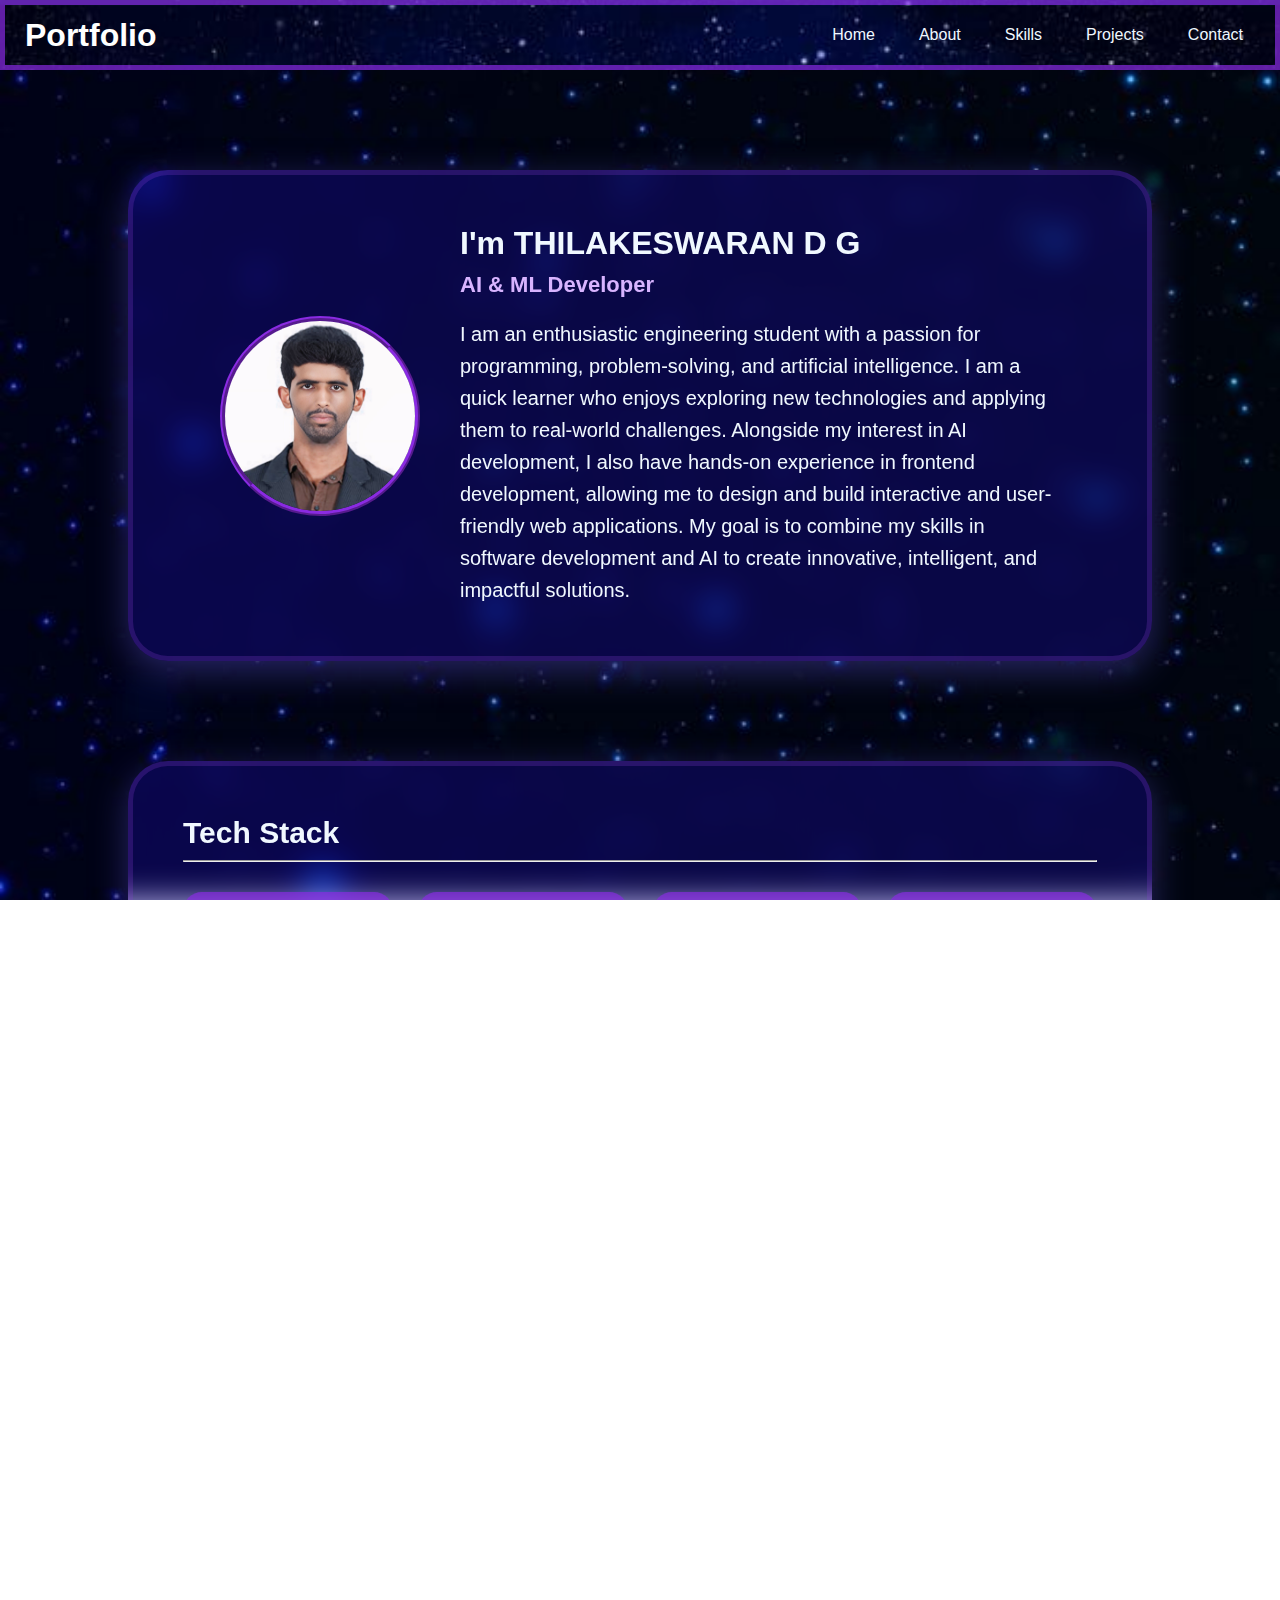
<file: index.html>
<!DOCTYPE html>
<html lang="en">

<head>
    <meta charset="UTF-8">
    <meta name="viewport" content="width=device-width, initial-scale=1.0">
    <title>Portfolio</title>
    <link rel="stylesheet" href="home.css">
</head>

<body>
    <nav class="top-bar"">
        <h1 style="display: inline-block;">Portfolio</h1>
        <div class="menu-btn">☰</div>
      
        <ul class="nav-menu" id="nav-menu">
    
            <a href="index.html"><li>Home</li></a>
            <a href="#about"><li>About</li></a>
            <a href="#skills"><li>Skills</li></a>
            <a href="#projects"><li>Projects</li></a>
            <a href="#contacts"><li>Contact</li></a>
        </ul>
    </nav>


    <div class="about card" id="about">
        <img src="Images/profile picture.jpeg" alt="Profile Picture" width="200" height="200">

        <div class="about-text">
            <h2>I'm THILAKESWARAN D G</h2>
            <h3>AI & ML Developer</h3>
            <p>I am an enthusiastic engineering student with a passion for programming, problem-solving, and artificial intelligence. I am a quick learner who enjoys exploring new technologies and applying them to real-world challenges. Alongside my interest in AI development, I also have hands-on experience in frontend development, allowing me to design and build interactive and user-friendly web applications. My goal is to combine my skills in software development and AI to create innovative, intelligent, and impactful solutions.</p>
        </div>
    </div>

    <div class="Skills card" id="skills">
        <h2>Tech Stack</h2>
        <hr style="color: black;">
        <div class="skilllist">
            <h4>C Program</h4>
            <h4>Python</h4>
            <h4>Machine Learning</h4>
            <h4>Deep Learning</h4>
            <h4>HTML</h4>
            <h4>CSS</h4>
            <h4>Javascript</h4>
            <h4>UI/UX</h4>
        </div>

    </div>

    <div class="projects card" id="projects">
        <h2>Projects</h2>
        <hr style="color: black;">
        <div class="project_1 projectlist">
            <h3>Weather Prediction</h3>
            <p>Developed a Weather Prediction system using LSTM to model temporal patterns in historical weather data.
                The model captures long-term dependencies to improve forecasting accuracy. Demonstrates strong
                understanding of deep learning for time-series analysis.</p>
            <p>Accuracy : 99%</p>
            <a href="https://github.com/THILAKESWARAN07/Weather-LSTM"><img src="Images/icons8-github-48.png" alt="GitHub"></a>
        </div>
        <div class="project_2 projectlist">
            <h3>Email Spam Detection</h3>
            <p>Designed an Email Spam Detection system that classifies emails as spam or
                non-spam using machine learning. Applied text cleaning, feature engineering, and model
                training to improve detection accuracy. Demonstrates real-world application of data science concepts.
            </p>
            <p>Accuracy : 89%</p>
            <a href="https://github.com/THILAKESWARAN07/Spam-check"><img src="Images/icons8-github-48.png" alt="GitHub"></a>
        </div>


    </div>
    <div class="contact card" id="contacts">
        <h2>Contact </h2>
        <hr>

        <div class="contact-container">

            <div class="contact-info">
                <h3>Get in Touch</h3>
                <p><strong>Name:</strong> Thilakeswaran D G</p>
                <p><strong>Role:</strong> AI & ML Developer</p>
                <p><strong>Email:</strong> thilakeswarandg2007@gmail.com</p>
                <p><strong>Location:</strong> India</p>
            </div>
        </div>
    </div>
    <br>
    
    <script src="home.js"></script>
</body>

</html>
</file>
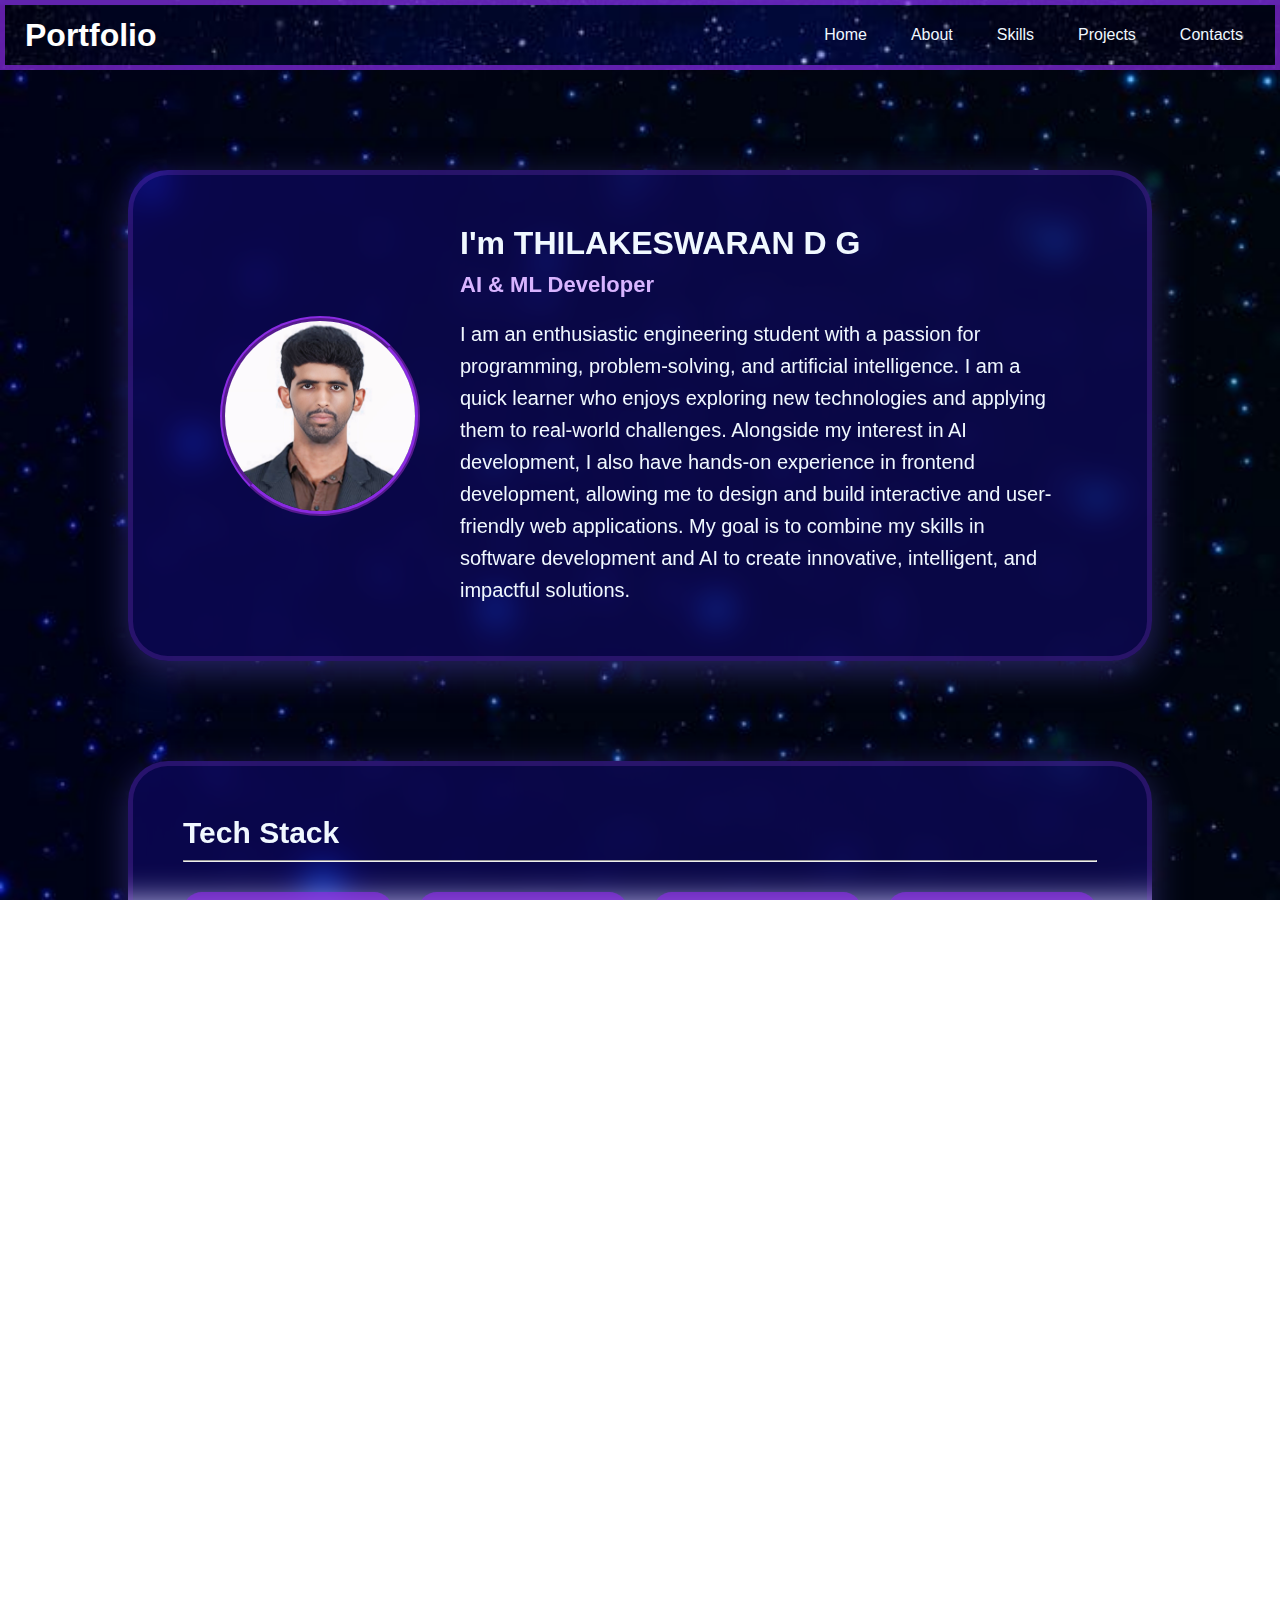
<file: home.html>
<!DOCTYPE html>
<html lang="en">

<head>
    <meta charset="UTF-8">
    <meta name="viewport" content="width=device-width, initial-scale=1.0">
    <title>Portfolio</title>
    <link rel="stylesheet" href="home.css">
</head>

<body>
    <nav class="top-bar"">
        <h1 style="display: inline-block;">Portfolio</h1>
        <div class="menu-btn">☰</div>
      
        <ul class="nav-menu" id="nav-menu">
    
            <a href="home.html"><li>Home</li></a>
            <a href="#about"><li>About</li></a>
            <a href="#skills"><li>Skills</li></a>
            <a href="#projects"><li>Projects</li></a>
            <a href="#contacts"><li>Contacts</li></a>
        </ul>
    </nav>


    <div class="about card" id="about">
        <img src="Images/profile picture.jpeg" alt="Profile Picture" width="200" height="200">

        <div class="about-text">
            <h2>I'm THILAKESWARAN D G</h2>
            <h3>AI & ML Developer</h3>
            <p>I am an enthusiastic engineering student with a passion for programming, problem-solving, and artificial intelligence. I am a quick learner who enjoys exploring new technologies and applying them to real-world challenges. Alongside my interest in AI development, I also have hands-on experience in frontend development, allowing me to design and build interactive and user-friendly web applications. My goal is to combine my skills in software development and AI to create innovative, intelligent, and impactful solutions.</p>
        </div>
    </div>

    <div class="Skills card" id="skills">
        <h2>Tech Stack</h2>
        <hr style="color: black;">
        <div class="skilllist">
            <h4>C Program</h4>
            <h4>Python</h4>
            <h4>Machine Learning</h4>
            <h4>Deep Learning</h4>
            <h4>HTML</h4>
            <h4>CSS</h4>
            <h4>Javascript</h4>
            <h4>UI/UX</h4>
        </div>

    </div>

    <div class="projects card" id="projects">
        <h2>Projects</h2>
        <hr style="color: black;">
        <div class="project_1 projectlist">
            <h3>Weather Prediction</h3>
            <p>Developed a Weather Prediction system using LSTM to model temporal patterns in historical weather data.
                The model captures long-term dependencies to improve forecasting accuracy. Demonstrates strong
                understanding of deep learning for time-series analysis.</p>
            <p>Accuracy : 99%</p>
            <a href="https://github.com/THILAKESWARAN07/Weather-LSTM"><img src="Images/icons8-github-48.png" alt="GitHub"></a>
        </div>
        <div class="project_2 projectlist">
            <h3>Email Spam Detection</h3>
            <p>Designed an Email Spam Detection system that classifies emails as spam or
                non-spam using machine learning. Applied text cleaning, feature engineering, and model
                training to improve detection accuracy. Demonstrates real-world application of data science concepts.
            </p>
            <p>Accuracy : 89%</p>
            <a href="https://github.com/THILAKESWARAN07/Spam-check"><img src="Images/icons8-github-48.png" alt="GitHub"></a>
        </div>


    </div>
    <div class="contact card" id="contacts">
        <h2>Contact </h2>
        <hr>

        <div class="contact-container">

            <div class="contact-info">
                <h3>Get in Touch</h3>
                <p><strong>Name:</strong> Thilakeswaran D G</p>
                <p><strong>Role:</strong> AI & ML Developer</p>
                <p><strong>Email:</strong> thilakeswarandg2007@gmail.com</p>
                <p><strong>Location:</strong> India</p>
            </div>
        </div>
    </div>
    <br>
    
    <script src="home.js"></script>
</body>

</html>
</file>
<file: home.css>
* {
    margin: 0;
    padding: 0;
    box-sizing: border-box;
}

html,
body {
    width: 100%;
    height: 100%;
    margin: 0;
    padding: 0;
    overflow-x: hidden;

}

html {
    scroll-behavior: smooth;
}

body {
    font-family: Arial, sans-serif;
    background-image: url('Images/body background.jpeg');
    box-sizing: border-box;
    background-size: cover;
    background-position: center;
    position: static;
    top: 0;
    left: 0;
    right: 0;
    bottom: 0;

    cursor: default;
    user-select: none;
    caret-color: transparent;

}


.top-bar {
    background-image: url('Images/image 2.jpeg');
    background-size: cover;
    color: #fff;
    width: 100%;
    height: 70px;
    position: sticky;
    top: 0;
    z-index: 1000;
    left: 0;
    display: flex;
    justify-content: space-between;
    align-items: center;
    padding: 15px 20px;

    border: rgba(137, 43, 226, 0.7) 5px solid;
}

.nav-menu {
    display: flex;
    list-style: none;
    gap: 20px;
}

.nav-menu li {
    cursor: pointer;
    padding: 6px 12px;
    transition: all 0.3s ease;

}

li:hover {
    background-color: blueviolet;
    transform: scale3d(1.1, 1.1, 1.1);
    border-radius: 8px;
    border-color: aliceblue;
    border-width: 3px;
    border-style: solid;
}


.menu-btn {
    display: none;
    font-size: 28px;
    cursor: pointer;
    margin-left: auto;
    margin-right: 20px;
}


.about {


    background: rgba(30, 14, 197, 0.3);
    backdrop-filter: blur(16px);
    -webkit-backdrop-filter: blur(16px);
    border-radius: 14px;
    border: 5px solid rgba(137, 61, 208, 0.25);
    box-shadow: 0 10px 35px rgba(76, 70, 180, 0.5);

    color: aliceblue;
    border-radius: 40px;
    display: flex;

    flex-wrap: wrap;
    align-items: center;
    justify-content: center;
    gap: 40px;
}

.about-text h2 {
    font-size: 32px;
    margin-bottom: 10px;
}

.about-text h3 {
    font-size: 22px;
    color: #d8b4ff;
}

.about-text p {
    font-size: 20px;
    margin-top: 20px;
    line-height: 1.6;
    max-width: 600px;
}

.about img {

    border-radius: 50%;
    border-color: blueviolet;
    border-width: 5px;
    border-style: ridge;

}



.Skills {
    background: rgba(30, 14, 197, 0.3);
    backdrop-filter: blur(16px);
    -webkit-backdrop-filter: blur(16px);
    border-radius: 14px;
    border: 5px solid rgba(137, 61, 208, 0.25);
    box-shadow: 0 10px 35px rgba(76, 70, 180, 0.5);

    color: aliceblue;
    border-radius: 40px;


}

.Skills h2 {
    font-size: 30px;
    margin-bottom: 10px;

}

.skilllist {
    display: grid;
    grid-template-columns: repeat(auto-fit, minmax(180px, 1fr));
    gap: 25px;
    margin-top: 30px;
    margin-bottom: 20px;
    max-width: 100%;
}

.skilllist h4 {
    background: rgba(137, 43, 226, 0.7);
    padding: 10px 20px;
    border-radius: 20px;
    text-align: center;
    white-space: nowrap;
}

.skilllist h4:hover {
    background-color: blueviolet;
    transform: scale3d(1.1, 1.1, 1.1);
    border-radius: 15px;
    border-color: aliceblue;
    border-width: 3px;
    border-style: solid;
}



.projects {
    display: grid;
    grid-template-columns: repeat(auto-fit, minmax(320px, 1fr));
    gap: 30px;

    background: rgba(30, 14, 197, 0.3);
    backdrop-filter: blur(16px);
    -webkit-backdrop-filter: blur(16px);
    border-radius: 14px;
    border: 5px solid rgba(137, 61, 208, 0.25);
    box-shadow: 0 10px 35px rgba(76, 70, 180, 0.5);

    color: aliceblue;
    border-radius: 40px;
}

.projects h2,
.projects hr {
    font-size: 30px;

    grid-column: 1 / -1;
}

.projectlist {
    background: rgba(137, 43, 226, 0.7);
    gap: 25px;
    margin-top: 30px;
    margin-bottom: 20px;
    max-width: 100%;
    padding-left: 20px;
    padding-bottom: 20px;
    padding-right: 20px;
    padding-top: 20px;
    border-radius: 20px;
}

.projectlist:hover {
    background-color: blueviolet;
    transform: scale3d(1.02, 1.02, 1.02);
    border-radius: 15px;
    border-color: aliceblue;
    border-width: 3px;
    border-style: solid;
}

.projectlist h3 {
    font-size: 24px;
    margin-bottom: 10px;
}

.projectlist p {
    margin-left: 20px;
    margin-bottom: 10px;
    margin-top: 20px;
    font-size: 18px;
    line-height: 1.4;
}


.projectlist img {
    display: inline-block;
    position: relative;
    left: 360px;
    margin-bottom: 10px;
    margin-top: 6px;

}


.contact {
    background: rgba(30, 14, 197, 0.3);
    backdrop-filter: blur(16px);
    -webkit-backdrop-filter: blur(16px);
    border-radius: 14px;
    border: 5px solid rgba(137, 61, 208, 0.25);
    box-shadow: 0 10px 35px rgba(76, 70, 180, 0.5);

    color: aliceblue;
    border-radius: 40px;
    justify-content: space-between;
    gap: 40px;
}

.contact h2 {
    font-size: 30px;
    margin-bottom: 10px;


}

.contact h3 {
    font-size: 22px;
    margin-bottom: 20px;
    margin-top: 20px;

}

.contact p {
    font-size: 18px;
    margin-bottom: 10px;
    padding: 8px;
}

.contact-info {

    padding: 10px;

}



.card:hover {
    box-shadow: 3px 30px 30px rgba(0, 0, 0, 0.2);
    border-color: aliceblue;
    border-width: 5px;
    border-style: solid;

}

a {
    color: aliceblue;
    text-decoration: none;
}

#about,
#skills,
#projects,
#contacts {
    scroll-margin-top: 90px;



}

.about,
.Skills,
.projects,
.contact {
    scroll-margin-top: 90px;
    width: 80%;
    max-width: 1100px;
    margin: 100px auto;
    padding: 50px;
    overflow-wrap: break-word;
    word-wrap: break-word;


}

@media screen and (min-width : 770px) and (max-width : 1025px){
    .projectlist img {
        left: 250px;
    }
}

@media screen and (max-width : 427px) {



    .menu-btn {
        display: block;
    }

    .nav-menu {
        position: absolute;
        top: 70px;
        display: none;
        flex-direction: column;

        /* Glass effect*/
        background: rgba(120, 40, 140, 0.3);
        backdrop-filter: blur(16px);
        -webkit-backdrop-filter: blur(16px);
        border-radius: 14px;
        border: 1px solid rgba(255, 255, 255, 0.25);
        box-shadow: 0 10px 35px rgba(180, 70, 160, 0.5);


        width: 30%;
        right: 5px;
        border-radius: 10px;
        margin-top: 20px;
        opacity: 0.8;
        transform: translateY(-15px);
        pointer-events: none;

        transition: opacity 0.3s ease, transform 0.3s ease;

    }

    .nav-menu li {
        padding: 10px;
        margin-right: 7px;


    }

    .nav-menu.active {
        display: flex;
        opacity: 1;
        transform: translateY(0);
        pointer-events: auto;
    }

    .about,
    .Skills,
    .projects,
    .contact {
        width: 95%;
        padding: 20px;
        margin: 60px auto;
    }

    .about-text h2 {
        font-size: 22px;
    }

    .about-text h3 {
        font-size: 19px;
    }

    .about-text p {
        font-size: 14px;
    }

    .Skills h2 {
        font-size: 22px;
    }

    .skilllist h4 {
        font-size: 17px;
    }

    .projects {
        grid-template-columns: repeat(auto-fit, minmax(260px, 1fr));
    }

    .projects h2,
    .projects hr {
        font-size: 22px;
    }

    .projectlist h3 {
        font-size: 17px;
    }

    .projectlist p {
        font-size: 14px;
    }

    .projectlist img {
        left: 230px;
    }

    

    .contact h2 {
        font-size: 22px;
    }

    .contact h3 {
        font-size: 19px;
    }

    .contact p {
        font-size: 14px;
    }
}    


@media screen and (max-width : 377px) {



    .menu-btn {
        display: block;
    }

    .nav-menu {
        position: absolute;
        top: 70px;
        display: none;
        flex-direction: column;

        /* Glass effect*/
        background: rgba(120, 40, 140, 0.3);
        backdrop-filter: blur(16px);
        -webkit-backdrop-filter: blur(16px);
        border-radius: 14px;
        border: 1px solid rgba(255, 255, 255, 0.25);
        box-shadow: 0 10px 35px rgba(180, 70, 160, 0.5);


        width: 40%;
        right: 5px;
        border-radius: 10px;
        margin-top: 20px;
        opacity: 0.8;
        transform: translateY(-15px);
        pointer-events: none;

        transition: opacity 0.3s ease, transform 0.3s ease;

    }

    .nav-menu li {
        padding: 10px;
        margin-right: 10%;


    }

    .nav-menu.active {
        display: flex;
        opacity: 1;
        transform: translateY(0);
        pointer-events: auto;
    }

    .about,
    .Skills,
    .projects,
    .contact {
        width: 95%;
        padding: 20px;
        margin: 60px auto;
    }

    .about-text h2 {
        font-size: 22px;
    }

    .about-text h3 {
        font-size: 19px;
    }

    .about-text p {
        font-size: 14px;
    }

    .Skills h2 {
        font-size: 22px;
    }

    .skilllist h4 {
        font-size: 17px;
    }

    .projects {
        grid-template-columns: repeat(auto-fit, minmax(260px, 1fr));
    }

    .projects h2,
    .projects hr {
        font-size: 22px;
    }

    .projectlist h3 {
        font-size: 17px;
    }

    .projectlist p {
        font-size: 14px;
    }

    .projectlist img {
        left: 205px;
    }

    

    .contact h2 {
        font-size: 22px;
    }

    .contact h3 {
        font-size: 19px;
    }

    .contact p {
        font-size: 14px;
    }
}    



@media screen and (max-width : 322px) {



    .menu-btn {
        display: block;
    }

    .nav-menu {
        position: absolute;
        top: 70px;
        display: none;
        flex-direction: column;

        /* Glass effect*/
        background: rgba(120, 40, 140, 0.3);
        backdrop-filter: blur(16px);
        -webkit-backdrop-filter: blur(16px);
        border-radius: 14px;
        border: 1px solid rgba(255, 255, 255, 0.25);
        box-shadow: 0 10px 35px rgba(180, 70, 160, 0.5);


        width: 40%;
        right: 5px;
        border-radius: 10px;
        margin-top: 20px;
        opacity: 0.8;
        transform: translateY(-15px);
        pointer-events: none;

        transition: opacity 0.3s ease, transform 0.3s ease;

    }

    .nav-menu li {
        padding: 10px;
        margin-right: 10%;


    }

    .nav-menu.active {
        display: flex;
        opacity: 1;
        transform: translateY(0);
        pointer-events: auto;
    }

    .about,
    .Skills,
    .projects,
    .contact {
        width: 95%;
        padding: 20px;
        margin: 60px auto;
    }

    .about-text h2 {
        font-size: 20px;
    }

    .about-text h3 {
        font-size: 17px;
    }

    .about-text p {
        font-size: 14px;
    }

    .Skills h2 {
        font-size: 20px;
    }

    .skilllist h4 {
        font-size: 17px;
    }

    .projects {
        grid-template-columns: repeat(auto-fit, minmax(260px, 1fr));
    }

    .projects h2,
    .projects hr {
        font-size: 20px;
    }

    .projectlist h3 {
        font-size: 20px;
    }

    .projectlist p {
        font-size: 14px;
    }

    .projectlist img {
        left: 170px;
    }


    .contact h2 {
        font-size: 20px;
    }

    .contact h3 {
        font-size: 17px;
    }

    .contact p {
        font-size: 14px;
    }
}
</file>
